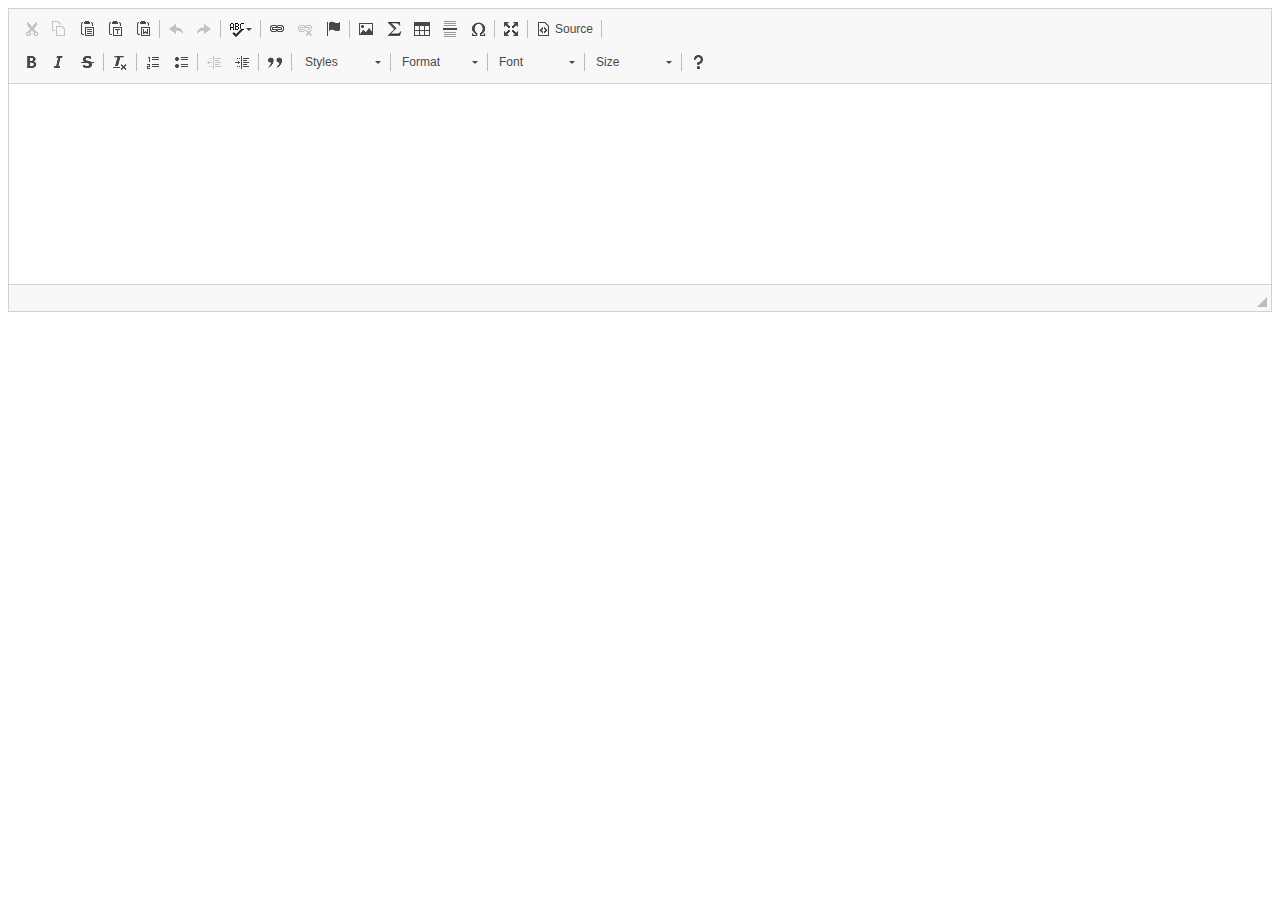
<file: index.html>
<!DOCTYPE html>
<html>
	<head>
		<meta charset="utf-8">
		<title>CKEditor</title>
		<script src="js/ckeditor/ckeditor.js"></script>
	</head>
	<body>
		<textarea name="editor1"></textarea>
		<script>
			CKEDITOR.config.extraPlugins = 'mathjax,font,image2,button,panelbutton';
			//for upload image
			//'uploadimage,uploadwidget,filetools,notificationaggregator';

			CKEDITOR.config.mathJaxLib = '//cdnjs.cloudflare.com/ajax/libs/mathjax/2.7.0/MathJax.js?config=TeX-AMS_HTML';

			//CKEDITOR.config.uploadUrl = 'server/upload.php';

			CKEDITOR.replace('editor1');
		</script>
	</body>
</html>
</file>
